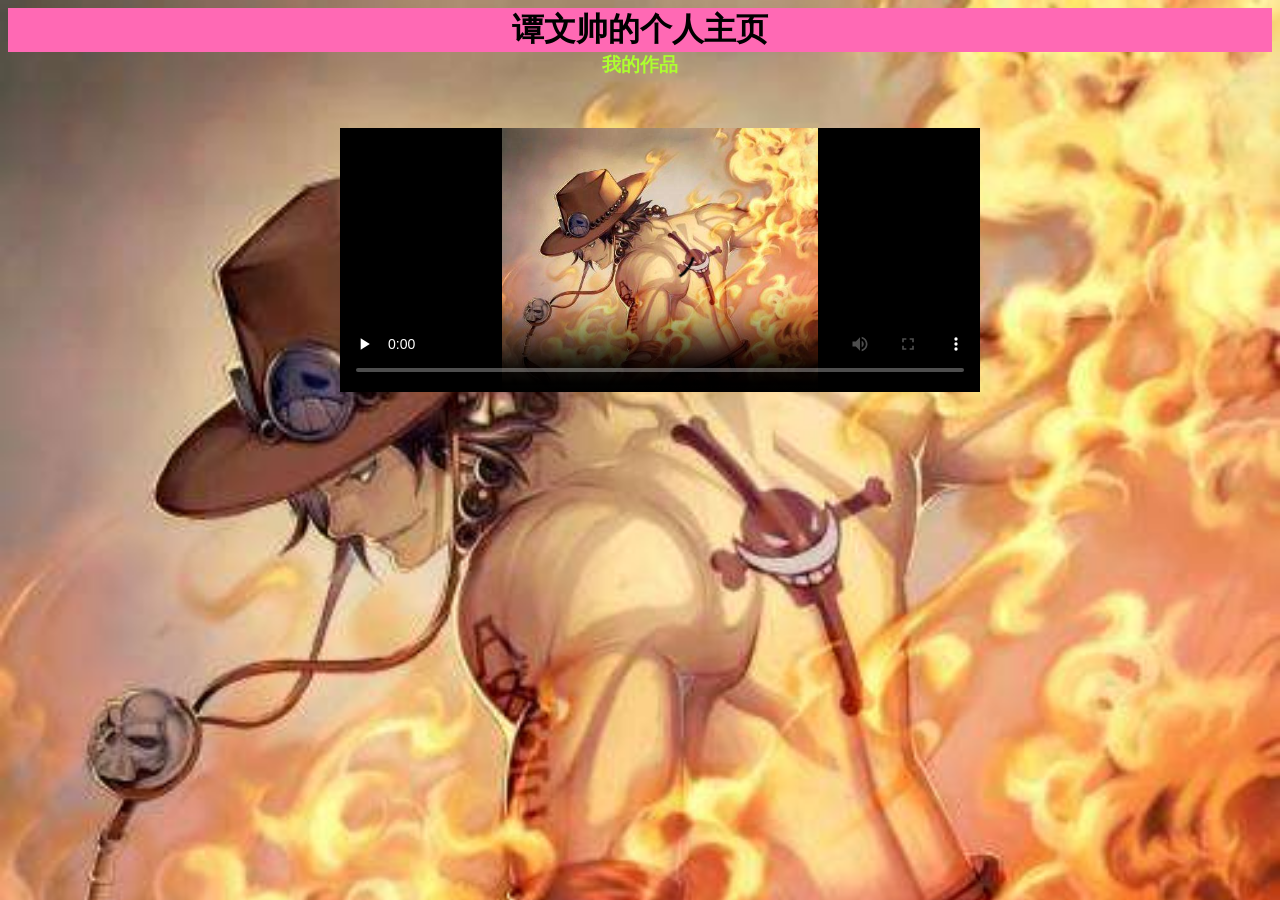
<file: index.html>
<!DOCTYPE html>
<html lang="en">

<head>
    <meta charset="UTF-8">
    <meta name="viewport" content="width=device-width, initial-scale=1.0">
    <title>Document</title>
    <link rel="stylesheet" href="./vide7.5.5/css/video-js.min.css">
    <script src="./js/jquery-1.12.4.min.js"></script>
    <style>
        body {
            background: url('./火拳.jpg') no-repeat;
            background-size: cover;
        }
        h1{
          text-align: center;
          margin: 0;
          padding: 0;
          background-color: hotpink;
        }
        h3 {
            text-align: center;
            padding: 0;
            margin: 0;
            color: greenyellow;
        }

        #myvideoBox {
            width: 600px;
            height: 300px;
            margin: 50px auto;
        }
    </style>
</head>

<body>
  <h1>谭文帅的个人主页</h1>
    <h3>我的作品</h3>
    <div id="myvideoBox">
        <video id="myvideo" class="video-js vjs-big-play-centered" controls preload="none" width="640" height="264"
            poster="./火拳.jpg" data-setup="{}">
            <source src="./火拳vs黑胡了.mp4" type='video/mp4' />
            <source src="http://视频地址格式2.webm" type='video/webm' />
            <source src="http://视频地址格式3.ogv" type='video/ogg' />
        </video>
    </div>
    <script src="js/jquery-1.12.4.min.js"></script>
    <script>
        $(function () {
            var myPlayer = videojs('myvideo');
            videojs("myvideo").ready(function () {
                var myPlayer = this;
                myPlayer.play();
            });
        });

    </script>
</body>

</html>
</file>
<file: vide7.5.5/css/video-js.min.css>
.video-js .vjs-big-play-button .vjs-icon-placeholder:before,.video-js .vjs-modal-dialog,.vjs-button>.vjs-icon-placeholder:before,.vjs-modal-dialog .vjs-modal-dialog-content{position:absolute;top:0;left:0;width:100%;height:100%}.video-js .vjs-big-play-button .vjs-icon-placeholder:before,.vjs-button>.vjs-icon-placeholder:before{text-align:center}@font-face{font-family:VideoJS;src:url([data-uri]) format("woff");font-weight:400;font-style:normal}.video-js .vjs-big-play-button .vjs-icon-placeholder:before,.video-js .vjs-play-control .vjs-icon-placeholder,.vjs-icon-play{font-family:VideoJS;font-weight:400;font-style:normal}.video-js .vjs-big-play-button .vjs-icon-placeholder:before,.video-js .vjs-play-control .vjs-icon-placeholder:before,.vjs-icon-play:before{content:"\f101"}.vjs-icon-play-circle{font-family:VideoJS;font-weight:400;font-style:normal}.vjs-icon-play-circle:before{content:"\f102"}.video-js .vjs-play-control.vjs-playing .vjs-icon-placeholder,.vjs-icon-pause{font-family:VideoJS;font-weight:400;font-style:normal}.video-js .vjs-play-control.vjs-playing .vjs-icon-placeholder:before,.vjs-icon-pause:before{content:"\f103"}.video-js .vjs-mute-control.vjs-vol-0 .vjs-icon-placeholder,.vjs-icon-volume-mute{font-family:VideoJS;font-weight:400;font-style:normal}.video-js .vjs-mute-control.vjs-vol-0 .vjs-icon-placeholder:before,.vjs-icon-volume-mute:before{content:"\f104"}.video-js .vjs-mute-control.vjs-vol-1 .vjs-icon-placeholder,.vjs-icon-volume-low{font-family:VideoJS;font-weight:400;font-style:normal}.video-js .vjs-mute-control.vjs-vol-1 .vjs-icon-placeholder:before,.vjs-icon-volume-low:before{content:"\f105"}.video-js .vjs-mute-control.vjs-vol-2 .vjs-icon-placeholder,.vjs-icon-volume-mid{font-family:VideoJS;font-weight:400;font-style:normal}.video-js .vjs-mute-control.vjs-vol-2 .vjs-icon-placeholder:before,.vjs-icon-volume-mid:before{content:"\f106"}.video-js .vjs-mute-control .vjs-icon-placeholder,.vjs-icon-volume-high{font-family:VideoJS;font-weight:400;font-style:normal}.video-js .vjs-mute-control .vjs-icon-placeholder:before,.vjs-icon-volume-high:before{content:"\f107"}.video-js .vjs-fullscreen-control .vjs-icon-placeholder,.vjs-icon-fullscreen-enter{font-family:VideoJS;font-weight:400;font-style:normal}.video-js .vjs-fullscreen-control .vjs-icon-placeholder:before,.vjs-icon-fullscreen-enter:before{content:"\f108"}.video-js.vjs-fullscreen .vjs-fullscreen-control .vjs-icon-placeholder,.vjs-icon-fullscreen-exit{font-family:VideoJS;font-weight:400;font-style:normal}.video-js.vjs-fullscreen .vjs-fullscreen-control .vjs-icon-placeholder:before,.vjs-icon-fullscreen-exit:before{content:"\f109"}.vjs-icon-square{font-family:VideoJS;font-weight:400;font-style:normal}.vjs-icon-square:before{content:"\f10a"}.vjs-icon-spinner{font-family:VideoJS;font-weight:400;font-style:normal}.vjs-icon-spinner:before{content:"\f10b"}.video-js .vjs-subs-caps-button .vjs-icon-placeholder,.video-js .vjs-subtitles-button .vjs-icon-placeholder,.video-js.video-js:lang(en-AU) .vjs-subs-caps-button .vjs-icon-placeholder,.video-js.video-js:lang(en-GB) .vjs-subs-caps-button .vjs-icon-placeholder,.video-js.video-js:lang(en-IE) .vjs-subs-caps-button .vjs-icon-placeholder,.video-js.video-js:lang(en-NZ) .vjs-subs-caps-button .vjs-icon-placeholder,.vjs-icon-subtitles{font-family:VideoJS;font-weight:400;font-style:normal}.video-js .vjs-subs-caps-button .vjs-icon-placeholder:before,.video-js .vjs-subtitles-button .vjs-icon-placeholder:before,.video-js.video-js:lang(en-AU) .vjs-subs-caps-button .vjs-icon-placeholder:before,.video-js.video-js:lang(en-GB) .vjs-subs-caps-button .vjs-icon-placeholder:before,.video-js.video-js:lang(en-IE) .vjs-subs-caps-button .vjs-icon-placeholder:before,.video-js.video-js:lang(en-NZ) .vjs-subs-caps-button .vjs-icon-placeholder:before,.vjs-icon-subtitles:before{content:"\f10c"}.video-js .vjs-captions-button .vjs-icon-placeholder,.video-js:lang(en) .vjs-subs-caps-button .vjs-icon-placeholder,.video-js:lang(fr-CA) .vjs-subs-caps-button .vjs-icon-placeholder,.vjs-icon-captions{font-family:VideoJS;font-weight:400;font-style:normal}.video-js .vjs-captions-button .vjs-icon-placeholder:before,.video-js:lang(en) .vjs-subs-caps-button .vjs-icon-placeholder:before,.video-js:lang(fr-CA) .vjs-subs-caps-button .vjs-icon-placeholder:before,.vjs-icon-captions:before{content:"\f10d"}.video-js .vjs-chapters-button .vjs-icon-placeholder,.vjs-icon-chapters{font-family:VideoJS;font-weight:400;font-style:normal}.video-js .vjs-chapters-button .vjs-icon-placeholder:before,.vjs-icon-chapters:before{content:"\f10e"}.vjs-icon-share{font-family:VideoJS;font-weight:400;font-style:normal}.vjs-icon-share:before{content:"\f10f"}.vjs-icon-cog{font-family:VideoJS;font-weight:400;font-style:normal}.vjs-icon-cog:before{content:"\f110"}.video-js .vjs-play-progress,.video-js .vjs-volume-level,.vjs-icon-circle,.vjs-seek-to-live-control .vjs-icon-placeholder{font-family:VideoJS;font-weight:400;font-style:normal}.video-js .vjs-play-progress:before,.video-js .vjs-volume-level:before,.vjs-icon-circle:before,.vjs-seek-to-live-control .vjs-icon-placeholder:before{content:"\f111"}.vjs-icon-circle-outline{font-family:VideoJS;font-weight:400;font-style:normal}.vjs-icon-circle-outline:before{content:"\f112"}.vjs-icon-circle-inner-circle{font-family:VideoJS;font-weight:400;font-style:normal}.vjs-icon-circle-inner-circle:before{content:"\f113"}.vjs-icon-hd{font-family:VideoJS;font-weight:400;font-style:normal}.vjs-icon-hd:before{content:"\f114"}.video-js .vjs-control.vjs-close-button .vjs-icon-placeholder,.vjs-icon-cancel{font-family:VideoJS;font-weight:400;font-style:normal}.video-js .vjs-control.vjs-close-button .vjs-icon-placeholder:before,.vjs-icon-cancel:before{content:"\f115"}.video-js .vjs-play-control.vjs-ended .vjs-icon-placeholder,.vjs-icon-replay{font-family:VideoJS;font-weight:400;font-style:normal}.video-js .vjs-play-control.vjs-ended .vjs-icon-placeholder:before,.vjs-icon-replay:before{content:"\f116"}.vjs-icon-facebook{font-family:VideoJS;font-weight:400;font-style:normal}.vjs-icon-facebook:before{content:"\f117"}.vjs-icon-gplus{font-family:VideoJS;font-weight:400;font-style:normal}.vjs-icon-gplus:before{content:"\f118"}.vjs-icon-linkedin{font-family:VideoJS;font-weight:400;font-style:normal}.vjs-icon-linkedin:before{content:"\f119"}.vjs-icon-twitter{font-family:VideoJS;font-weight:400;font-style:normal}.vjs-icon-twitter:before{content:"\f11a"}.vjs-icon-tumblr{font-family:VideoJS;font-weight:400;font-style:normal}.vjs-icon-tumblr:before{content:"\f11b"}.vjs-icon-pinterest{font-family:VideoJS;font-weight:400;font-style:normal}.vjs-icon-pinterest:before{content:"\f11c"}.video-js .vjs-descriptions-button .vjs-icon-placeholder,.vjs-icon-audio-description{font-family:VideoJS;font-weight:400;font-style:normal}.video-js .vjs-descriptions-button .vjs-icon-placeholder:before,.vjs-icon-audio-description:before{content:"\f11d"}.video-js .vjs-audio-button .vjs-icon-placeholder,.vjs-icon-audio{font-family:VideoJS;font-weight:400;font-style:normal}.video-js .vjs-audio-button .vjs-icon-placeholder:before,.vjs-icon-audio:before{content:"\f11e"}.vjs-icon-next-item{font-family:VideoJS;font-weight:400;font-style:normal}.vjs-icon-next-item:before{content:"\f11f"}.vjs-icon-previous-item{font-family:VideoJS;font-weight:400;font-style:normal}.vjs-icon-previous-item:before{content:"\f120"}.video-js{display:block;vertical-align:top;box-sizing:border-box;color:#fff;background-color:#000;position:relative;padding:0;font-size:10px;line-height:1;font-weight:400;font-style:normal;font-family:Arial,Helvetica,sans-serif;word-break:initial}.video-js:-moz-full-screen{position:absolute}.video-js:-webkit-full-screen{width:100%!important;height:100%!important}.video-js[tabindex="-1"]{outline:0}.video-js *,.video-js :after,.video-js :before{box-sizing:inherit}.video-js ul{font-family:inherit;font-size:inherit;line-height:inherit;list-style-position:outside;margin-left:0;margin-right:0;margin-top:0;margin-bottom:0}.video-js.vjs-16-9,.video-js.vjs-4-3,.video-js.vjs-fluid{width:100%;max-width:100%;height:0}.video-js.vjs-16-9{padding-top:56.25%}.video-js.vjs-4-3{padding-top:75%}.video-js.vjs-fill{width:100%;height:100%}.video-js .vjs-tech{position:absolute;top:0;left:0;width:100%;height:100%}body.vjs-full-window{padding:0;margin:0;height:100%}.vjs-full-window .video-js.vjs-fullscreen{position:fixed;overflow:hidden;z-index:1000;left:0;top:0;bottom:0;right:0}.video-js.vjs-fullscreen{width:100%!important;height:100%!important;padding-top:0!important}.video-js.vjs-fullscreen.vjs-user-inactive{cursor:none}.vjs-hidden{display:none!important}.vjs-disabled{opacity:.5;cursor:default}.video-js .vjs-offscreen{height:1px;left:-9999px;position:absolute;top:0;width:1px}.vjs-lock-showing{display:block!important;opacity:1;visibility:visible}.vjs-no-js{padding:20px;color:#fff;background-color:#000;font-size:18px;font-family:Arial,Helvetica,sans-serif;text-align:center;width:300px;height:150px;margin:0 auto}.vjs-no-js a,.vjs-no-js a:visited{color:#66a8cc}.video-js .vjs-big-play-button{font-size:3em;line-height:1.5em;height:1.63332em;width:3em;display:block;position:absolute;top:10px;left:10px;padding:0;cursor:pointer;opacity:1;border:.06666em solid #fff;background-color:#2b333f;background-color:rgba(43,51,63,.7);border-radius:.3em;transition:all .4s}.vjs-big-play-centered .vjs-big-play-button{top:50%;left:50%;margin-top:-.81666em;margin-left:-1.5em}.video-js .vjs-big-play-button:focus,.video-js:hover .vjs-big-play-button{border-color:#fff;background-color:#73859f;background-color:rgba(115,133,159,.5);transition:all 0s}.vjs-controls-disabled .vjs-big-play-button,.vjs-error .vjs-big-play-button,.vjs-has-started .vjs-big-play-button,.vjs-using-native-controls .vjs-big-play-button{display:none}.vjs-has-started.vjs-paused.vjs-show-big-play-button-on-pause .vjs-big-play-button{display:block}.video-js button{background:0 0;border:none;color:inherit;display:inline-block;font-size:inherit;line-height:inherit;text-transform:none;text-decoration:none;transition:none;-webkit-appearance:none;-moz-appearance:none;appearance:none}.vjs-control .vjs-button{width:100%;height:100%}.video-js .vjs-control.vjs-close-button{cursor:pointer;height:3em;position:absolute;right:0;top:.5em;z-index:2}.video-js .vjs-modal-dialog{background:rgba(0,0,0,.8);background:linear-gradient(180deg,rgba(0,0,0,.8),rgba(255,255,255,0));overflow:auto}.video-js .vjs-modal-dialog>*{box-sizing:border-box}.vjs-modal-dialog .vjs-modal-dialog-content{font-size:1.2em;line-height:1.5;padding:20px 24px;z-index:1}.vjs-menu-button{cursor:pointer}.vjs-menu-button.vjs-disabled{cursor:default}.vjs-workinghover .vjs-menu-button.vjs-disabled:hover .vjs-menu{display:none}.vjs-menu .vjs-menu-content{display:block;padding:0;margin:0;font-family:Arial,Helvetica,sans-serif;overflow:auto}.vjs-menu .vjs-menu-content>*{box-sizing:border-box}.vjs-scrubbing .vjs-control.vjs-menu-button:hover .vjs-menu{display:none}.vjs-menu li{list-style:none;margin:0;padding:.2em 0;line-height:1.4em;font-size:1.2em;text-align:center;text-transform:lowercase}.js-focus-visible .vjs-menu li.vjs-menu-item:hover,.vjs-menu li.vjs-menu-item:focus,.vjs-menu li.vjs-menu-item:hover{background-color:#73859f;background-color:rgba(115,133,159,.5)}.js-focus-visible .vjs-menu li.vjs-selected:hover,.vjs-menu li.vjs-selected,.vjs-menu li.vjs-selected:focus,.vjs-menu li.vjs-selected:hover{background-color:#fff;color:#2b333f}.vjs-menu li.vjs-menu-title{text-align:center;text-transform:uppercase;font-size:1em;line-height:2em;padding:0;margin:0 0 .3em 0;font-weight:700;cursor:default}.vjs-menu-button-popup .vjs-menu{display:none;position:absolute;bottom:0;width:10em;left:-3em;height:0;margin-bottom:1.5em;border-top-color:rgba(43,51,63,.7)}.vjs-menu-button-popup .vjs-menu .vjs-menu-content{background-color:#2b333f;background-color:rgba(43,51,63,.7);position:absolute;width:100%;bottom:1.5em;max-height:15em}.vjs-layout-tiny .vjs-menu-button-popup .vjs-menu .vjs-menu-content,.vjs-layout-x-small .vjs-menu-button-popup .vjs-menu .vjs-menu-content{max-height:5em}.vjs-layout-small .vjs-menu-button-popup .vjs-menu .vjs-menu-content{max-height:10em}.vjs-layout-medium .vjs-menu-button-popup .vjs-menu .vjs-menu-content{max-height:14em}.vjs-layout-huge .vjs-menu-button-popup .vjs-menu .vjs-menu-content,.vjs-layout-large .vjs-menu-button-popup .vjs-menu .vjs-menu-content,.vjs-layout-x-large .vjs-menu-button-popup .vjs-menu .vjs-menu-content{max-height:25em}.vjs-menu-button-popup .vjs-menu.vjs-lock-showing,.vjs-workinghover .vjs-menu-button-popup:hover .vjs-menu{display:block}.video-js .vjs-menu-button-inline{transition:all .4s;overflow:hidden}.video-js .vjs-menu-button-inline:before{width:2.222222222em}.video-js .vjs-menu-button-inline.vjs-slider-active,.video-js .vjs-menu-button-inline:focus,.video-js .vjs-menu-button-inline:hover,.video-js.vjs-no-flex .vjs-menu-button-inline{width:12em}.vjs-menu-button-inline .vjs-menu{opacity:0;height:100%;width:auto;position:absolute;left:4em;top:0;padding:0;margin:0;transition:all .4s}.vjs-menu-button-inline.vjs-slider-active .vjs-menu,.vjs-menu-button-inline:focus .vjs-menu,.vjs-menu-button-inline:hover .vjs-menu{display:block;opacity:1}.vjs-no-flex .vjs-menu-button-inline .vjs-menu{display:block;opacity:1;position:relative;width:auto}.vjs-no-flex .vjs-menu-button-inline.vjs-slider-active .vjs-menu,.vjs-no-flex .vjs-menu-button-inline:focus .vjs-menu,.vjs-no-flex .vjs-menu-button-inline:hover .vjs-menu{width:auto}.vjs-menu-button-inline .vjs-menu-content{width:auto;height:100%;margin:0;overflow:hidden}.video-js .vjs-control-bar{display:none;width:100%;position:absolute;bottom:0;left:0;right:0;height:3em;background-color:#2b333f;background-color:rgba(43,51,63,.7)}.vjs-has-started .vjs-control-bar{display:flex;visibility:visible;opacity:1;transition:visibility .1s,opacity .1s}.vjs-has-started.vjs-user-inactive.vjs-playing .vjs-control-bar{visibility:visible;opacity:0;transition:visibility 1s,opacity 1s}.vjs-controls-disabled .vjs-control-bar,.vjs-error .vjs-control-bar,.vjs-using-native-controls .vjs-control-bar{display:none!important}.vjs-audio.vjs-has-started.vjs-user-inactive.vjs-playing .vjs-control-bar{opacity:1;visibility:visible}.vjs-has-started.vjs-no-flex .vjs-control-bar{display:table}.video-js .vjs-control{position:relative;text-align:center;margin:0;padding:0;height:100%;width:4em;flex:none}.vjs-button>.vjs-icon-placeholder:before{font-size:1.8em;line-height:1.67}.video-js .vjs-control:focus,.video-js .vjs-control:focus:before,.video-js .vjs-control:hover:before{text-shadow:0 0 1em #fff}.video-js .vjs-control-text{border:0;clip:rect(0 0 0 0);height:1px;overflow:hidden;padding:0;position:absolute;width:1px}.vjs-no-flex .vjs-control{display:table-cell;vertical-align:middle}.video-js .vjs-custom-control-spacer{display:none}.video-js .vjs-progress-control{cursor:pointer;flex:auto;display:flex;align-items:center;min-width:4em;touch-action:none}.video-js .vjs-progress-control.disabled{cursor:default}.vjs-live .vjs-progress-control{display:none}.vjs-liveui .vjs-progress-control{display:flex;align-items:center}.vjs-no-flex .vjs-progress-control{width:auto}.video-js .vjs-progress-holder{flex:auto;transition:all .2s;height:.3em}.video-js .vjs-progress-control .vjs-progress-holder{margin:0 10px}.video-js .vjs-progress-control:hover .vjs-progress-holder{font-size:1.666666666666666666em}.video-js .vjs-progress-control:hover .vjs-progress-holder.disabled{font-size:1em}.video-js .vjs-progress-holder .vjs-load-progress,.video-js .vjs-progress-holder .vjs-load-progress div,.video-js .vjs-progress-holder .vjs-play-progress{position:absolute;display:block;height:100%;margin:0;padding:0;width:0}.video-js .vjs-play-progress{background-color:#fff}.video-js .vjs-play-progress:before{font-size:.9em;position:absolute;right:-.5em;top:-.333333333333333em;z-index:1}.video-js .vjs-load-progress{background:rgba(115,133,159,.5)}.video-js .vjs-load-progress div{background:rgba(115,133,159,.75)}.video-js .vjs-time-tooltip{background-color:#fff;background-color:rgba(255,255,255,.8);border-radius:.3em;color:#000;float:right;font-family:Arial,Helvetica,sans-serif;font-size:1em;padding:6px 8px 8px 8px;pointer-events:none;position:absolute;top:-3.4em;visibility:hidden;z-index:1}.video-js .vjs-progress-holder:focus .vjs-time-tooltip{display:none}.video-js .vjs-progress-control:hover .vjs-progress-holder:focus .vjs-time-tooltip,.video-js .vjs-progress-control:hover .vjs-time-tooltip{display:block;font-size:.6em;visibility:visible}.video-js .vjs-progress-control.disabled:hover .vjs-time-tooltip{font-size:1em}.video-js .vjs-progress-control .vjs-mouse-display{display:none;position:absolute;width:1px;height:100%;background-color:#000;z-index:1}.vjs-no-flex .vjs-progress-control .vjs-mouse-display{z-index:0}.video-js .vjs-progress-control:hover .vjs-mouse-display{display:block}.video-js.vjs-user-inactive .vjs-progress-control .vjs-mouse-display{visibility:hidden;opacity:0;transition:visibility 1s,opacity 1s}.video-js.vjs-user-inactive.vjs-no-flex .vjs-progress-control .vjs-mouse-display{display:none}.vjs-mouse-display .vjs-time-tooltip{color:#fff;background-color:#000;background-color:rgba(0,0,0,.8)}.video-js .vjs-slider{position:relative;cursor:pointer;padding:0;margin:0 .45em 0 .45em;-webkit-touch-callout:none;-webkit-user-select:none;-moz-user-select:none;-ms-user-select:none;user-select:none;background-color:#73859f;background-color:rgba(115,133,159,.5)}.video-js .vjs-slider.disabled{cursor:default}.video-js .vjs-slider:focus{text-shadow:0 0 1em #fff;box-shadow:0 0 1em #fff}.video-js .vjs-mute-control{cursor:pointer;flex:none}.video-js .vjs-volume-control{cursor:pointer;margin-right:1em;display:flex}.video-js .vjs-volume-control.vjs-volume-horizontal{width:5em}.video-js .vjs-volume-panel .vjs-volume-control{visibility:visible;opacity:0;width:1px;height:1px;margin-left:-1px}.video-js .vjs-volume-panel{transition:width 1s}.video-js .vjs-volume-panel .vjs-mute-control:hover~.vjs-volume-control,.video-js .vjs-volume-panel .vjs-volume-control.vjs-slider-active,.video-js .vjs-volume-panel .vjs-volume-control:active,.video-js .vjs-volume-panel .vjs-volume-control:hover,.video-js .vjs-volume-panel:active .vjs-volume-control,.video-js .vjs-volume-panel:focus .vjs-volume-control,.video-js .vjs-volume-panel:hover .vjs-volume-control{visibility:visible;opacity:1;position:relative;transition:visibility .1s,opacity .1s,height .1s,width .1s,left 0s,top 0s}.video-js .vjs-volume-panel .vjs-mute-control:hover~.vjs-volume-control.vjs-volume-horizontal,.video-js .vjs-volume-panel .vjs-volume-control.vjs-slider-active.vjs-volume-horizontal,.video-js .vjs-volume-panel .vjs-volume-control:active.vjs-volume-horizontal,.video-js .vjs-volume-panel .vjs-volume-control:hover.vjs-volume-horizontal,.video-js .vjs-volume-panel:active .vjs-volume-control.vjs-volume-horizontal,.video-js .vjs-volume-panel:focus .vjs-volume-control.vjs-volume-horizontal,.video-js .vjs-volume-panel:hover .vjs-volume-control.vjs-volume-horizontal{width:5em;height:3em}.video-js .vjs-volume-panel .vjs-mute-control:hover~.vjs-volume-control.vjs-volume-vertical,.video-js .vjs-volume-panel .vjs-volume-control.vjs-slider-active.vjs-volume-vertical,.video-js .vjs-volume-panel .vjs-volume-control:active.vjs-volume-vertical,.video-js .vjs-volume-panel .vjs-volume-control:hover.vjs-volume-vertical,.video-js .vjs-volume-panel:active .vjs-volume-control.vjs-volume-vertical,.video-js .vjs-volume-panel:focus .vjs-volume-control.vjs-volume-vertical,.video-js .vjs-volume-panel:hover .vjs-volume-control.vjs-volume-vertical{left:-3.5em}.video-js .vjs-volume-panel.vjs-volume-panel-horizontal.vjs-slider-active,.video-js .vjs-volume-panel.vjs-volume-panel-horizontal:active,.video-js .vjs-volume-panel.vjs-volume-panel-horizontal:hover{width:9em;transition:width .1s}.video-js .vjs-volume-panel.vjs-volume-panel-horizontal.vjs-mute-toggle-only{width:4em}.video-js .vjs-volume-panel .vjs-volume-control.vjs-volume-vertical{height:8em;width:3em;left:-3000em;transition:visibility 1s,opacity 1s,height 1s 1s,width 1s 1s,left 1s 1s,top 1s 1s}.video-js .vjs-volume-panel .vjs-volume-control.vjs-volume-horizontal{transition:visibility 1s,opacity 1s,height 1s 1s,width 1s,left 1s 1s,top 1s 1s}.video-js.vjs-no-flex .vjs-volume-panel .vjs-volume-control.vjs-volume-horizontal{width:5em;height:3em;visibility:visible;opacity:1;position:relative;transition:none}.video-js.vjs-no-flex .vjs-volume-control.vjs-volume-vertical,.video-js.vjs-no-flex .vjs-volume-panel .vjs-volume-control.vjs-volume-vertical{position:absolute;bottom:3em;left:.5em}.video-js .vjs-volume-panel{display:flex}.video-js .vjs-volume-bar{margin:1.35em .45em}.vjs-volume-bar.vjs-slider-horizontal{width:5em;height:.3em}.vjs-volume-bar.vjs-slider-vertical{width:.3em;height:5em;margin:1.35em auto}.video-js .vjs-volume-level{position:absolute;bottom:0;left:0;background-color:#fff}.video-js .vjs-volume-level:before{position:absolute;font-size:.9em}.vjs-slider-vertical .vjs-volume-level{width:.3em}.vjs-slider-vertical .vjs-volume-level:before{top:-.5em;left:-.3em}.vjs-slider-horizontal .vjs-volume-level{height:.3em}.vjs-slider-horizontal .vjs-volume-level:before{top:-.3em;right:-.5em}.video-js .vjs-volume-panel.vjs-volume-panel-vertical{width:4em}.vjs-volume-bar.vjs-slider-vertical .vjs-volume-level{height:100%}.vjs-volume-bar.vjs-slider-horizontal .vjs-volume-level{width:100%}.video-js .vjs-volume-vertical{width:3em;height:8em;bottom:8em;background-color:#2b333f;background-color:rgba(43,51,63,.7)}.video-js .vjs-volume-horizontal .vjs-menu{left:-2em}.vjs-poster{display:inline-block;vertical-align:middle;background-repeat:no-repeat;background-position:50% 50%;background-size:contain;background-color:#000;cursor:pointer;margin:0;padding:0;position:absolute;top:0;right:0;bottom:0;left:0;height:100%}.vjs-has-started .vjs-poster{display:none}.vjs-audio.vjs-has-started .vjs-poster{display:block}.vjs-using-native-controls .vjs-poster{display:none}.video-js .vjs-live-control{display:flex;align-items:flex-start;flex:auto;font-size:1em;line-height:3em}.vjs-no-flex .vjs-live-control{display:table-cell;width:auto;text-align:left}.video-js.vjs-liveui .vjs-live-control,.video-js:not(.vjs-live) .vjs-live-control{display:none}.video-js .vjs-seek-to-live-control{cursor:pointer;flex:none;display:inline-flex;height:100%;padding-left:.5em;padding-right:.5em;font-size:1em;line-height:3em;width:auto;min-width:4em}.vjs-no-flex .vjs-seek-to-live-control{display:table-cell;width:auto;text-align:left}.video-js.vjs-live:not(.vjs-liveui) .vjs-seek-to-live-control,.video-js:not(.vjs-live) .vjs-seek-to-live-control{display:none}.vjs-seek-to-live-control.vjs-control.vjs-at-live-edge{cursor:auto}.vjs-seek-to-live-control .vjs-icon-placeholder{margin-right:.5em;color:#888}.vjs-seek-to-live-control.vjs-control.vjs-at-live-edge .vjs-icon-placeholder{color:red}.video-js .vjs-time-control{flex:none;font-size:1em;line-height:3em;min-width:2em;width:auto;padding-left:1em;padding-right:1em}.vjs-live .vjs-time-control{display:none}.video-js .vjs-current-time,.vjs-no-flex .vjs-current-time{display:none}.video-js .vjs-duration,.vjs-no-flex .vjs-duration{display:none}.vjs-time-divider{display:none;line-height:3em}.vjs-live .vjs-time-divider{display:none}.video-js .vjs-play-control{cursor:pointer}.video-js .vjs-play-control .vjs-icon-placeholder{flex:none}.vjs-text-track-display{position:absolute;bottom:3em;left:0;right:0;top:0;pointer-events:none}.video-js.vjs-user-inactive.vjs-playing .vjs-text-track-display{bottom:1em}.video-js .vjs-text-track{font-size:1.4em;text-align:center;margin-bottom:.1em}.vjs-subtitles{color:#fff}.vjs-captions{color:#fc6}.vjs-tt-cue{display:block}video::-webkit-media-text-track-display{-webkit-transform:translateY(-3em);transform:translateY(-3em)}.video-js.vjs-user-inactive.vjs-playing video::-webkit-media-text-track-display{-webkit-transform:translateY(-1.5em);transform:translateY(-1.5em)}.video-js .vjs-fullscreen-control{cursor:pointer;flex:none}.vjs-playback-rate .vjs-playback-rate-value,.vjs-playback-rate>.vjs-menu-button{position:absolute;top:0;left:0;width:100%;height:100%}.vjs-playback-rate .vjs-playback-rate-value{pointer-events:none;font-size:1.5em;line-height:2;text-align:center}.vjs-playback-rate .vjs-menu{width:4em;left:0}.vjs-error .vjs-error-display .vjs-modal-dialog-content{font-size:1.4em;text-align:center}.vjs-error .vjs-error-display:before{color:#fff;content:'X';font-family:Arial,Helvetica,sans-serif;font-size:4em;left:0;line-height:1;margin-top:-.5em;position:absolute;text-shadow:.05em .05em .1em #000;text-align:center;top:50%;vertical-align:middle;width:100%}.vjs-loading-spinner{display:none;position:absolute;top:50%;left:50%;margin:-25px 0 0 -25px;opacity:.85;text-align:left;border:6px solid rgba(43,51,63,.7);box-sizing:border-box;background-clip:padding-box;width:50px;height:50px;border-radius:25px;visibility:hidden}.vjs-seeking .vjs-loading-spinner,.vjs-waiting .vjs-loading-spinner{display:block;-webkit-animation:vjs-spinner-show 0s linear .3s forwards;animation:vjs-spinner-show 0s linear .3s forwards}.vjs-loading-spinner:after,.vjs-loading-spinner:before{content:"";position:absolute;margin:-6px;box-sizing:inherit;width:inherit;height:inherit;border-radius:inherit;opacity:1;border:inherit;border-color:transparent;border-top-color:#fff}.vjs-seeking .vjs-loading-spinner:after,.vjs-seeking .vjs-loading-spinner:before,.vjs-waiting .vjs-loading-spinner:after,.vjs-waiting .vjs-loading-spinner:before{-webkit-animation:vjs-spinner-spin 1.1s cubic-bezier(.6,.2,0,.8) infinite,vjs-spinner-fade 1.1s linear infinite;animation:vjs-spinner-spin 1.1s cubic-bezier(.6,.2,0,.8) infinite,vjs-spinner-fade 1.1s linear infinite}.vjs-seeking .vjs-loading-spinner:before,.vjs-waiting .vjs-loading-spinner:before{border-top-color:#fff}.vjs-seeking .vjs-loading-spinner:after,.vjs-waiting .vjs-loading-spinner:after{border-top-color:#fff;-webkit-animation-delay:.44s;animation-delay:.44s}@keyframes vjs-spinner-show{to{visibility:visible}}@-webkit-keyframes vjs-spinner-show{to{visibility:visible}}@keyframes vjs-spinner-spin{100%{-webkit-transform:rotate(360deg);transform:rotate(360deg)}}@-webkit-keyframes vjs-spinner-spin{100%{-webkit-transform:rotate(360deg)}}@keyframes vjs-spinner-fade{0%{border-top-color:#73859f}20%{border-top-color:#73859f}35%{border-top-color:#fff}60%{border-top-color:#73859f}100%{border-top-color:#73859f}}@-webkit-keyframes vjs-spinner-fade{0%{border-top-color:#73859f}20%{border-top-color:#73859f}35%{border-top-color:#fff}60%{border-top-color:#73859f}100%{border-top-color:#73859f}}.vjs-chapters-button .vjs-menu ul{width:24em}.video-js .vjs-subs-caps-button+.vjs-menu .vjs-captions-menu-item .vjs-menu-item-text .vjs-icon-placeholder{vertical-align:middle;display:inline-block;margin-bottom:-.1em}.video-js .vjs-subs-caps-button+.vjs-menu .vjs-captions-menu-item .vjs-menu-item-text .vjs-icon-placeholder:before{font-family:VideoJS;content:"\f10d";font-size:1.5em;line-height:inherit}.video-js .vjs-audio-button+.vjs-menu .vjs-main-desc-menu-item .vjs-menu-item-text .vjs-icon-placeholder{vertical-align:middle;display:inline-block;margin-bottom:-.1em}.video-js .vjs-audio-button+.vjs-menu .vjs-main-desc-menu-item .vjs-menu-item-text .vjs-icon-placeholder:before{font-family:VideoJS;content:" \f11d";font-size:1.5em;line-height:inherit}.video-js:not(.vjs-fullscreen).vjs-layout-small .vjs-audio-button,.video-js:not(.vjs-fullscreen).vjs-layout-small .vjs-captions-button,.video-js:not(.vjs-fullscreen).vjs-layout-small .vjs-chapters-button,.video-js:not(.vjs-fullscreen).vjs-layout-small .vjs-current-time,.video-js:not(.vjs-fullscreen).vjs-layout-small .vjs-descriptions-button,.video-js:not(.vjs-fullscreen).vjs-layout-small .vjs-duration,.video-js:not(.vjs-fullscreen).vjs-layout-small .vjs-playback-rate,.video-js:not(.vjs-fullscreen).vjs-layout-small .vjs-remaining-time,.video-js:not(.vjs-fullscreen).vjs-layout-small .vjs-subtitles-button,.video-js:not(.vjs-fullscreen).vjs-layout-small .vjs-time-divider,.video-js:not(.vjs-fullscreen).vjs-layout-small .vjs-volume-control,.video-js:not(.vjs-fullscreen).vjs-layout-tiny .vjs-audio-button,.video-js:not(.vjs-fullscreen).vjs-layout-tiny .vjs-captions-button,.video-js:not(.vjs-fullscreen).vjs-layout-tiny .vjs-chapters-button,.video-js:not(.vjs-fullscreen).vjs-layout-tiny .vjs-current-time,.video-js:not(.vjs-fullscreen).vjs-layout-tiny .vjs-descriptions-button,.video-js:not(.vjs-fullscreen).vjs-layout-tiny .vjs-duration,.video-js:not(.vjs-fullscreen).vjs-layout-tiny .vjs-playback-rate,.video-js:not(.vjs-fullscreen).vjs-layout-tiny .vjs-remaining-time,.video-js:not(.vjs-fullscreen).vjs-layout-tiny .vjs-subtitles-button,.video-js:not(.vjs-fullscreen).vjs-layout-tiny .vjs-time-divider,.video-js:not(.vjs-fullscreen).vjs-layout-tiny .vjs-volume-control,.video-js:not(.vjs-fullscreen).vjs-layout-x-small .vjs-audio-button,.video-js:not(.vjs-fullscreen).vjs-layout-x-small .vjs-captions-button,.video-js:not(.vjs-fullscreen).vjs-layout-x-small .vjs-chapters-button,.video-js:not(.vjs-fullscreen).vjs-layout-x-small .vjs-current-time,.video-js:not(.vjs-fullscreen).vjs-layout-x-small .vjs-descriptions-button,.video-js:not(.vjs-fullscreen).vjs-layout-x-small .vjs-duration,.video-js:not(.vjs-fullscreen).vjs-layout-x-small .vjs-playback-rate,.video-js:not(.vjs-fullscreen).vjs-layout-x-small .vjs-remaining-time,.video-js:not(.vjs-fullscreen).vjs-layout-x-small .vjs-subtitles-button,.video-js:not(.vjs-fullscreen).vjs-layout-x-small .vjs-time-divider,.video-js:not(.vjs-fullscreen).vjs-layout-x-small .vjs-volume-control{display:none}.video-js:not(.vjs-fullscreen).vjs-layout-small .vjs-volume-panel.vjs-volume-panel-horizontal.vjs-slider-active,.video-js:not(.vjs-fullscreen).vjs-layout-small .vjs-volume-panel.vjs-volume-panel-horizontal:active,.video-js:not(.vjs-fullscreen).vjs-layout-small .vjs-volume-panel.vjs-volume-panel-horizontal:hover,.video-js:not(.vjs-fullscreen).vjs-layout-tiny .vjs-volume-panel.vjs-volume-panel-horizontal.vjs-slider-active,.video-js:not(.vjs-fullscreen).vjs-layout-tiny .vjs-volume-panel.vjs-volume-panel-horizontal:active,.video-js:not(.vjs-fullscreen).vjs-layout-tiny .vjs-volume-panel.vjs-volume-panel-horizontal:hover,.video-js:not(.vjs-fullscreen).vjs-layout-x-small .vjs-volume-panel.vjs-volume-panel-horizontal.vjs-slider-active,.video-js:not(.vjs-fullscreen).vjs-layout-x-small .vjs-volume-panel.vjs-volume-panel-horizontal:active,.video-js:not(.vjs-fullscreen).vjs-layout-x-small .vjs-volume-panel.vjs-volume-panel-horizontal:hover{width:auto;width:initial}.video-js:not(.vjs-fullscreen).vjs-layout-tiny .vjs-subs-caps-button,.video-js:not(.vjs-fullscreen).vjs-layout-x-small:not(.vjs-live) .vjs-subs-caps-button,.video-js:not(.vjs-fullscreen).vjs-layout-x-small:not(.vjs-liveui) .vjs-subs-caps-button{display:none}.video-js:not(.vjs-fullscreen).vjs-layout-tiny .vjs-custom-control-spacer,.video-js:not(.vjs-fullscreen).vjs-layout-x-small.vjs-liveui .vjs-custom-control-spacer{flex:auto;display:block}.video-js:not(.vjs-fullscreen).vjs-layout-tiny.vjs-no-flex .vjs-custom-control-spacer,.video-js:not(.vjs-fullscreen).vjs-layout-x-small.vjs-liveui.vjs-no-flex .vjs-custom-control-spacer{width:auto}.video-js:not(.vjs-fullscreen).vjs-layout-tiny .vjs-progress-control,.video-js:not(.vjs-fullscreen).vjs-layout-x-small.vjs-liveui .vjs-progress-control{display:none}.vjs-modal-dialog.vjs-text-track-settings{background-color:#2b333f;background-color:rgba(43,51,63,.75);color:#fff;height:70%}.vjs-text-track-settings .vjs-modal-dialog-content{display:table}.vjs-text-track-settings .vjs-track-settings-colors,.vjs-text-track-settings .vjs-track-settings-controls,.vjs-text-track-settings .vjs-track-settings-font{display:table-cell}.vjs-text-track-settings .vjs-track-settings-controls{text-align:right;vertical-align:bottom}@supports (display:grid){.vjs-text-track-settings .vjs-modal-dialog-content{display:grid;grid-template-columns:1fr 1fr;grid-template-rows:1fr;padding:20px 24px 0 24px}.vjs-track-settings-controls .vjs-default-button{margin-bottom:20px}.vjs-text-track-settings .vjs-track-settings-controls{grid-column:1/-1}.vjs-layout-small .vjs-text-track-settings .vjs-modal-dialog-content,.vjs-layout-tiny .vjs-text-track-settings .vjs-modal-dialog-content,.vjs-layout-x-small .vjs-text-track-settings .vjs-modal-dialog-content{grid-template-columns:1fr}}.vjs-track-setting>select{margin-right:1em;margin-bottom:.5em}.vjs-text-track-settings fieldset{margin:5px;padding:3px;border:none}.vjs-text-track-settings fieldset span{display:inline-block}.vjs-text-track-settings fieldset span>select{max-width:7.3em}.vjs-text-track-settings legend{color:#fff;margin:0 0 5px 0}.vjs-text-track-settings .vjs-label{position:absolute;clip:rect(1px 1px 1px 1px);clip:rect(1px,1px,1px,1px);display:block;margin:0 0 5px 0;padding:0;border:0;height:1px;width:1px;overflow:hidden}.vjs-track-settings-controls button:active,.vjs-track-settings-controls button:focus{outline-style:solid;outline-width:medium;background-image:linear-gradient(0deg,#fff 88%,#73859f 100%)}.vjs-track-settings-controls button:hover{color:rgba(43,51,63,.75)}.vjs-track-settings-controls button{background-color:#fff;background-image:linear-gradient(-180deg,#fff 88%,#73859f 100%);color:#2b333f;cursor:pointer;border-radius:2px}.vjs-track-settings-controls .vjs-default-button{margin-right:1em}@media print{.video-js>:not(.vjs-tech):not(.vjs-poster){visibility:hidden}}.vjs-resize-manager{position:absolute;top:0;left:0;width:100%;height:100%;border:none;z-index:-1000}.js-focus-visible .video-js :focus:not(.focus-visible){outline:0;background:0 0}.video-js .vjs-menu :focus:not(:focus-visible),.video-js :focus:not(:focus-visible){outline:0;background:0 0}
</file>
